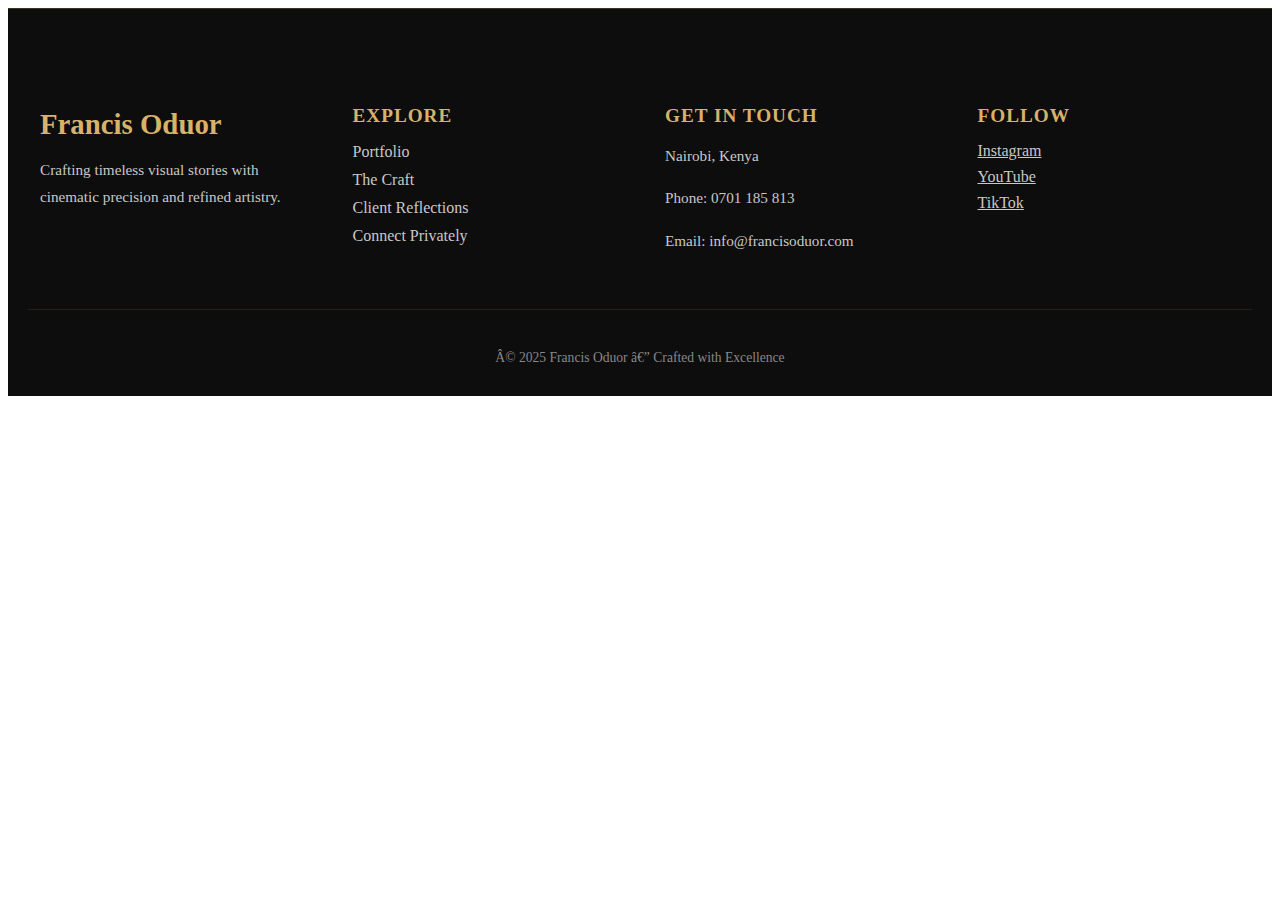
<file: background.html>
<!--<!DOCTYPE html>
<html lang="en">
<head>
    <meta charset="UTF-8">
    <meta name="viewport" content="width=device-width, initial-scale=1.0">
    <title>Document</title>
    <style>
        * {
    margin: 0;
    padding: 0;
    box-sizing: border-box;
}

.slider {
    position: relative;
    width: 100%;
    height: 100vh; /* fullscreen background */
    overflow: hidden;
}

.slide {
    position: absolute;
    width: 100%;
    height: 100%;
    background-size: cover;
    background-position: center;
    opacity: 0;
    animation: slideAnimation 16s infinite;
}

/* Each slide shows for 4 seconds (16s / 4 images) */
.slide1 {
    background-image: url(IMAGES/2000_643f9cb24e84b.webp);
    animation-delay: 0s;
}
.slide2 {
    background-image: url(IMAGES/johannes-plenio-qkfxBc2NQ18-unsplash.jpg);
    animation-delay: 4s;
}
.slide3 {
    background-image: url(IMAGES/miriana-doroban-u-4cwr3_wCZo8-unsplash.jpg);
    animation-delay: 8s;
}
.slide4 {
    background-image: url(IMAGES/recal-media-ueBIGLmiI5A-unsplash.jpg);
    animation-delay: 12s;
}

@keyframes slideAnimation {
    0% { opacity: 0; }
    5% { opacity: 1; }
    25% { opacity: 1; }
    30% { opacity: 0; }
    100% { opacity: 0; }
}

    </style>
</head>
<body>
    
    <div class="slider">
    <div class="slide slide1"></div>
    <div class="slide slide2"></div>
    <div class="slide slide3"></div>
    <div class="slide slide4"></div>
</div>

</body>
</html>
<!DOCTYPE html>
<html lang="en">
<head>
<meta charset="UTF-8">
<meta name="viewport" content="width=device-width, initial-scale=1.0">
<title>Circular Progress Bar</title>

<style>
    body {
        display: flex;
        justify-content: center;
        align-items: center;
        height: 100vh;
        background: #ffffff;
        font-family: Arial, sans-serif;
    }


    .progress-container {
        position: relative;
        width: 200px;
        height: 200px;
    }

    .circle {
        width: 120px;
        height: 120px;
        border-radius: 50%;
        background: conic-gradient(
            #c9a86a var(--progress),
            #333 var(--progress)
        );
        display: flex;
        justify-content: center;
        align-items: center;
        transition: 0.4s;
    }

    .circle-inner {
        width: 100px;
        height: 100px;
        background: var(--ground);
        border-radius: 50%;
        display: flex;
        justify-content: center;
        align-items: center;
        color: var(--color4);
        font-size: 1.5rem;
        font-weight: bold;
    }
</style>
</head>

<body>

<div class="progress-container">
    <h5>videography </h5>
    <div class="circle" id="circle" style="--progress: 0deg;">
        <div class="circle-inner" id="progressText">0%</div>
    </div>
</div>

<script>
    let value = 0;
    let finalValue = 90; // Change this to any progress you want

    let progress = setInterval(() => {
        if (value >= finalValue) {
            clearInterval(progress);
        } else {
            value++;
            let angle = (value / 100) * 360 + "deg";
            
            document.getElementById("circle").style.setProperty("--progress", angle);
            document.getElementById("progressText").textContent = value + "%";
        }
    }, 20);
</script>

</body>
</html>
<!DOCTYPE html>
<html lang="en">
<head>
<meta charset="UTF-8">
<meta name="viewport" content="width=device-width, initial-scale=1.0">
<title>8 Circular Progress Bars</title>

<style>
    body {
        background: #ffffff;
        font-family: Arial, sans-serif;
        display: flex;
        justify-content: center;
        align-items: center;
        padding: 40px;
    }

    .wrapper {
        display: grid;
        grid-template-columns: repeat(auto-fit, minmax(160px, 1fr));
        gap: 40px;
        width: 100%;
        max-width: 1000px;
    }

    .progress-box {
        text-align: center;
    }

    .progress-container {
        position: relative;
        width: 140px;
        height: 140px;
        margin: auto;
    }

    .circle {
        width: 140px;
        height: 140px;
        border-radius: 50%;
        background: conic-gradient(
            #c9a86a var(--progress),
            #d9d9d9 var(--progress)
        );
        display: flex;
        justify-content: center;
        align-items: center;
        transition: 0.4s ease;
    }

    .circle-inner {
        width: 110px;
        height: 110px;
        background: #ffffff;
        border-radius: 50%;
        display: flex;
        justify-content: center;
        align-items: center;
        color: #c9a86a;
        font-size: 1.4rem;
        font-weight: bold;
    }

    h4 {
        margin-top: 10px;
        font-size: 1rem;
        color: #333;
        font-weight: 600;
    }
</style>
</head>

<body>

<div class="wrapper">
    <div class="progress-box">
        <div class="progress-container">
            <div class="circle" data-target="90">
                <div class="circle-inner">0%</div>
            </div>
        </div>
        <h4>Videography</h4>
    </div>

    <div class="progress-box">
        <div class="progress-container">
            <div class="circle" data-target="85">
                <div class="circle-inner">0%</div>
            </div>
        </div>
        <h4>Editing</h4>
    </div>

    <div class="progress-box">
        <div class="progress-container">
            <div class="circle" data-target="75">
                <div class="circle-inner">0%</div>
            </div>
        </div>
        <h4>Color Grading</h4>
    </div>

    <div class="progress-box">
        <div class="progress-container">
            <div class="circle" data-target="92">
                <div class="circle-inner">0%</div>
            </div>
        </div>
        <h4>Directing</h4>
    </div>

    <div class="progress-box">
        <div class="progress-container">
            <div class="circle" data-target="88">
                <div class="circle-inner">0%</div>
            </div>
        </div>
        <h4>Storytelling</h4>
    </div>

    <div class="progress-box">
        <div class="progress-container">
            <div class="circle" data-target="80">
                <div class="circle-inner">0%</div>
            </div>
        </div>
        <h4>Sound Design</h4>
    </div>

    <div class="progress-box">
        <div class="progress-container">
            <div class="circle" data-target="70">
                <div class="circle-inner">0%</div>
            </div>
        </div>
        <h4>Animation</h4>
    </div>

    <div class="progress-box">
        <div class="progress-container">
            <div class="circle" data-target="95">
                <div class="circle-inner">0%</div>
            </div>
        </div>
        <h4>Photography</h4>
    </div>
</div>

<script>
    const circles = document.querySelectorAll(".circle");

    circles.forEach(circle => {
        let value = 0;
        let finalValue = parseInt(circle.getAttribute("data-target"));
        let text = circle.querySelector(".circle-inner");

        let animation = setInterval(() => {
            if (value >= finalValue) {
                clearInterval(animation);
            } else {
                value++;
                let angle = (value / 100) * 360 + "deg";
                circle.style.setProperty("--progress", angle);
                text.textContent = value + "%";
            }
        }, 20);
    });
</script>

</body>
</html>


<!doctype html>
<html>
<head>
<meta charset="utf-8">
<meta name="viewport" content="width=device-width,initial-scale=1" />
<title>Columns Gallery</title>
<style>
  body{ font-family: system-ui, sans-serif; 
    background:#faf9f8; 
    padding:32px; }
  .cols {
    column-width: 260px;  /* ideal column width */
    column-gap: 10px;
    max-width:1800px;
    margin: 0 auto;
  }
  .cols figure {
    break-inside: avoid;
    margin: 0 0 18px;
    border-radius:10px;
    overflow:hidden;
    box-shadow: 0 6px 20px rgba(0,0,0,0.06);
    background:#fff;
  }
  .cols img{
    width:100%;
    height:auto;
    display:block;
    object-fit:cover;
  }
  .cols figcaption{
    padding:10px;
    font-size:.9rem;
  }
</style>
</head>
<body>

<div class="cols">
  <figure><img src="IMAGES/2000_643f9cb24e84b.webp" alt=""><figcaption>Caption</figcaption></figure>
  <figure><img src="IMAGES/2000_643fb972dce92.webp" alt=""><figcaption>Caption</figcaption></figure>
  <figure><img src="IMAGES/about.webp" alt=""><figcaption>Caption</figcaption></figure>
  <figure><img src="IMAGES/pic1.webp" alt=""><figcaption>Caption</figcaption></figure>
  <figure><img src="IMAGES/pic2.webp" alt=""><figcaption>Caption</figcaption></figure>
  <figure><img src="IMAGES/pic3.webp" alt=""><figcaption>Caption</figcaption></figure>
  <figure><img src="IMAGES/pic4.webp" alt=""><figcaption>Caption</figcaption></figure>
  
</div>

</body>
</html>
-->
<style>
    /* ---- LUXURY FOOTER ---- */

.lux-footer {
    background: #0d0d0d;
    padding: 70px 20px 30px;
    color: #e4e4e4;
    font-family: "Playfair Display", serif;
    border-top: 1px solid rgba(255, 215, 128, 0.2);
}

.lux-container {
    max-width: 1200px;
    margin: auto;
    display: grid;
    grid-template-columns: repeat(auto-fit, minmax(230px, 1fr));
    gap: 50px;
}

.lux-title {
    font-size: 1.8rem;
    color: #d7b26a;
    margin-bottom: 12px;
}

.lux-heading {
    font-size: 1.2rem;
    color: #d7b26a;
    margin-bottom: 15px;
    letter-spacing: 1px;
    text-transform: uppercase;
}

.lux-text {
    color: #c8c8c8;
    line-height: 1.8;
    font-size: 0.95rem;
}

.lux-links {
    list-style: none;
    padding: 0;
}

.lux-links li {
    margin: 10px 0;
}

.lux-links a {
    text-decoration: none;
    color: #c8c8c8;
    transition: 0.3s;
}

.lux-links a:hover {
    color: #d7b26a;
    padding-left: 5px;
}

.lux-socials a {
    display: block;
    color: #c8c8c8;
    margin: 8px 0;
    transition: 0.3s;
}

.lux-socials a:hover {
    color: #d7b26a;
    letter-spacing: 1px;
}

.lux-bottom {
    text-align: center;
    padding-top: 40px;
    color: #888;
    font-size: 0.85rem;
    border-top: 1px solid rgba(255, 215, 128, 0.1);
    margin-top: 40px;
}

</style>
<footer class="lux-footer">
    <div class="lux-container">

        <div class="lux-section">
            <h3 class="lux-title">Francis Oduor</h3>
            <p class="lux-text">Crafting timeless visual stories with cinematic precision and refined artistry.</p>
        </div>

        <div class="lux-section">
            <h4 class="lux-heading">Explore</h4>
            <ul class="lux-links">
                <li><a href="#">Portfolio</a></li>
                <li><a href="#">The Craft</a></li>
                <li><a href="#">Client Reflections</a></li>
                <li><a href="#">Connect Privately</a></li>
            </ul>
        </div>

        <div class="lux-section">
            <h4 class="lux-heading">Get in Touch</h4>
            <p class="lux-text">Nairobi, Kenya</p>
            <p class="lux-text">Phone: 0701 185 813</p>
            <p class="lux-text">Email: info@francisoduor.com</p>
        </div>

        <div class="lux-section">
            <h4 class="lux-heading">Follow</h4>
            <div class="lux-socials">
                <a href="#">Instagram</a>
                <a href="#">YouTube</a>
                <a href="#">TikTok</a>
            </div>
        </div>

    </div>

    <div class="lux-bottom">
        © 2025 Francis Oduor — Crafted with Excellence
    </div>
</footer>
</file>
